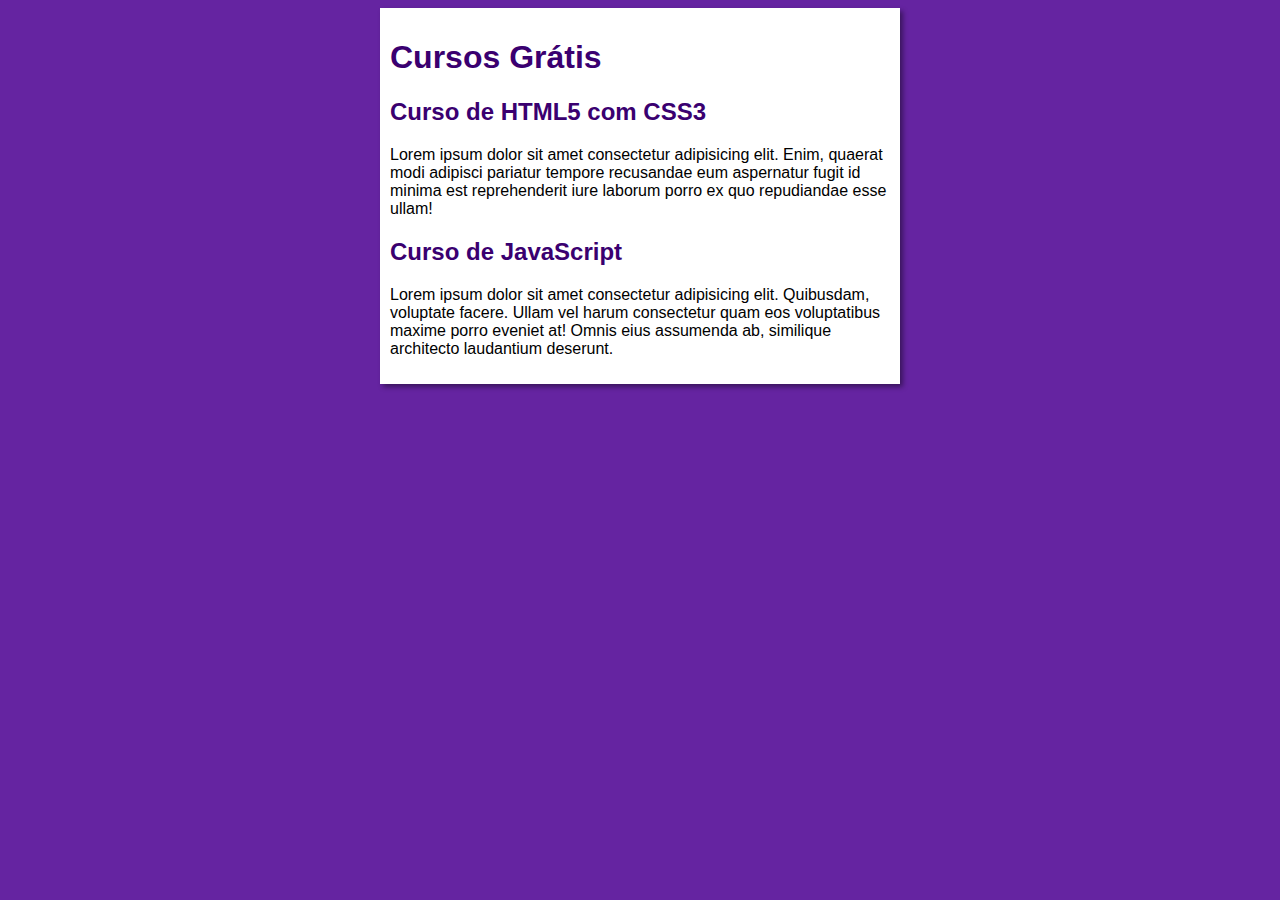
<file: index.html>
<!DOCTYPE html>
<html lang="pt-br">
<head>
    <meta charset="UTF-8">
    <meta name="viewport" content="width=device-width, initial-scale=1.0">
    <title>Curso em Vídeo</title>
    <link rel="stylesheet" href="estilos/style.css">
</head>
<body>
    <main>
        <header>
            <h1>Cursos Grátis</h1>
            <h2>Curso de HTML5 com CSS3</h2>
            <article>
                <p>Lorem ipsum dolor sit amet consectetur adipisicing elit. Enim, quaerat modi adipisci pariatur tempore recusandae eum aspernatur fugit id minima est reprehenderit iure laborum porro ex quo repudiandae esse ullam!</p>
            </article>
        </header>
        <article>
            <h2>Curso de JavaScript</h2>
        <p>Lorem ipsum dolor sit amet consectetur adipisicing elit. Quibusdam, voluptate facere. Ullam vel harum consectetur quam eos voluptatibus maxime porro eveniet at! Omnis eius assumenda ab, similique architecto laudantium deserunt.</p>
    </article>
    </main>
</body>
</html>
</file>
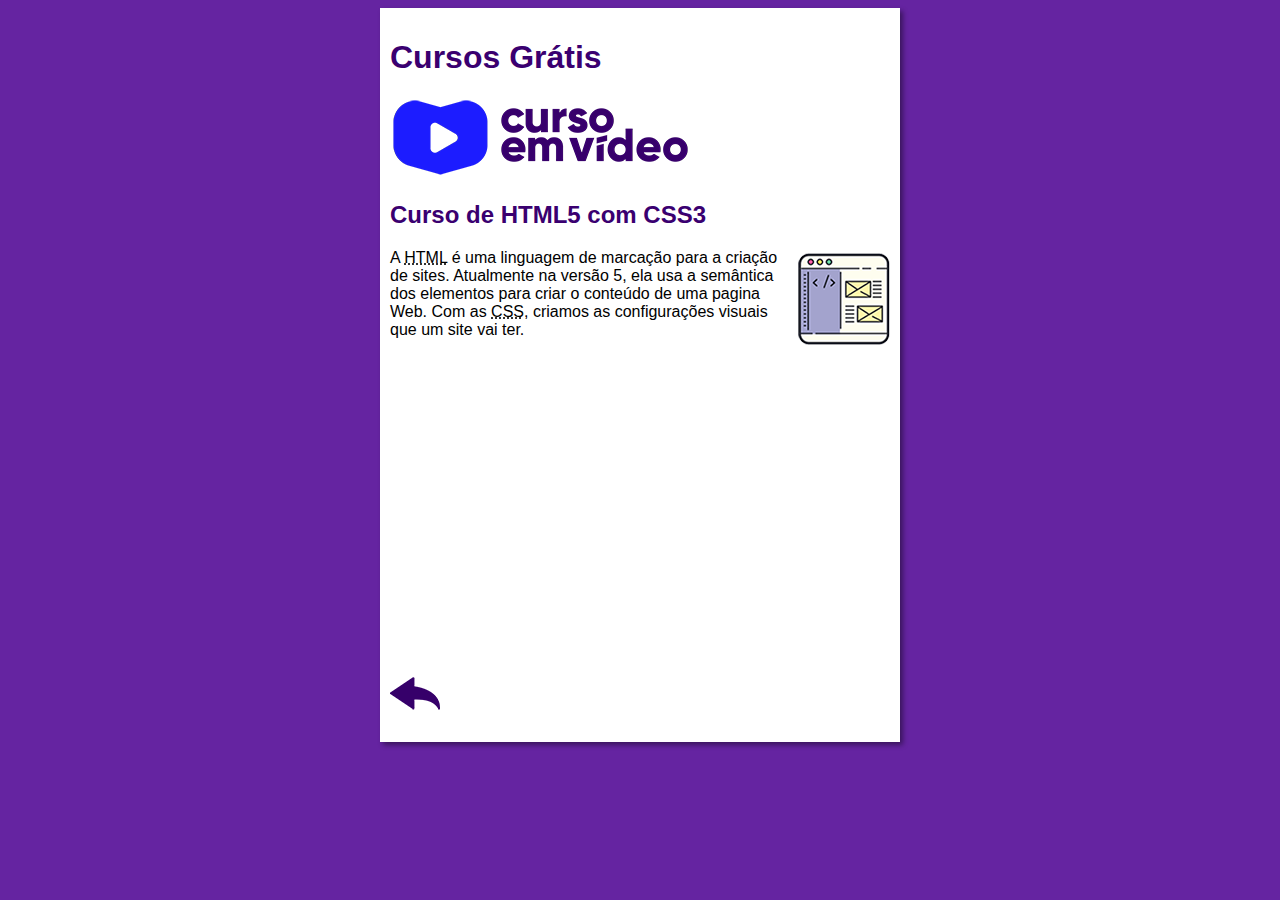
<file: curso-html.html>
<!DOCTYPE html>
<html lang="pt-br">
<head>
    <meta charset="UTF-8">
    <meta name="viewport" content="width=device-width, initial-scale=1.0">
    <title>Curso em Vídeo</title>
    <link rel="stylesheet" href="estilos/style.css">
</head>
<body>
    <main>
        <header>
            <h1>Cursos Grátis</h1>
            <img src="Imagens/curso-em-video-cor.png" alt="Curso em Vídeo">
        </header>
            <article>
            <h2>Curso de HTML5 com CSS3</h2>
            <img class="lado" src="Imagens/curso-html-css.png" alt="Curso HTML">
                <p>A <abbr title="HyperText Markup Language">HTML</abbr> é uma linguagem de marcação para a criação de sites. Atualmente na versão 5, ela usa a semântica dos elementos para criar o conteúdo de uma pagina Web. Com as <abbr title="Cascading Style Sheets">CSS</abbr>, criamos as configurações visuais que um site vai ter.</p>

                <iframe width="500" height="300" src="https://www.youtube.com/embed/riSVzwlSnhw" frameborder="0" allow="accelerometer; autoplay; encryoted-media; gyroscope; picture-in-picture" allowfullscreen></iframe>
                <p><a href="index.html"><img src="Imagens/btn-back.png" alt="Voltar"></a></p>

            </article>
    </main>            
</body>
</file>
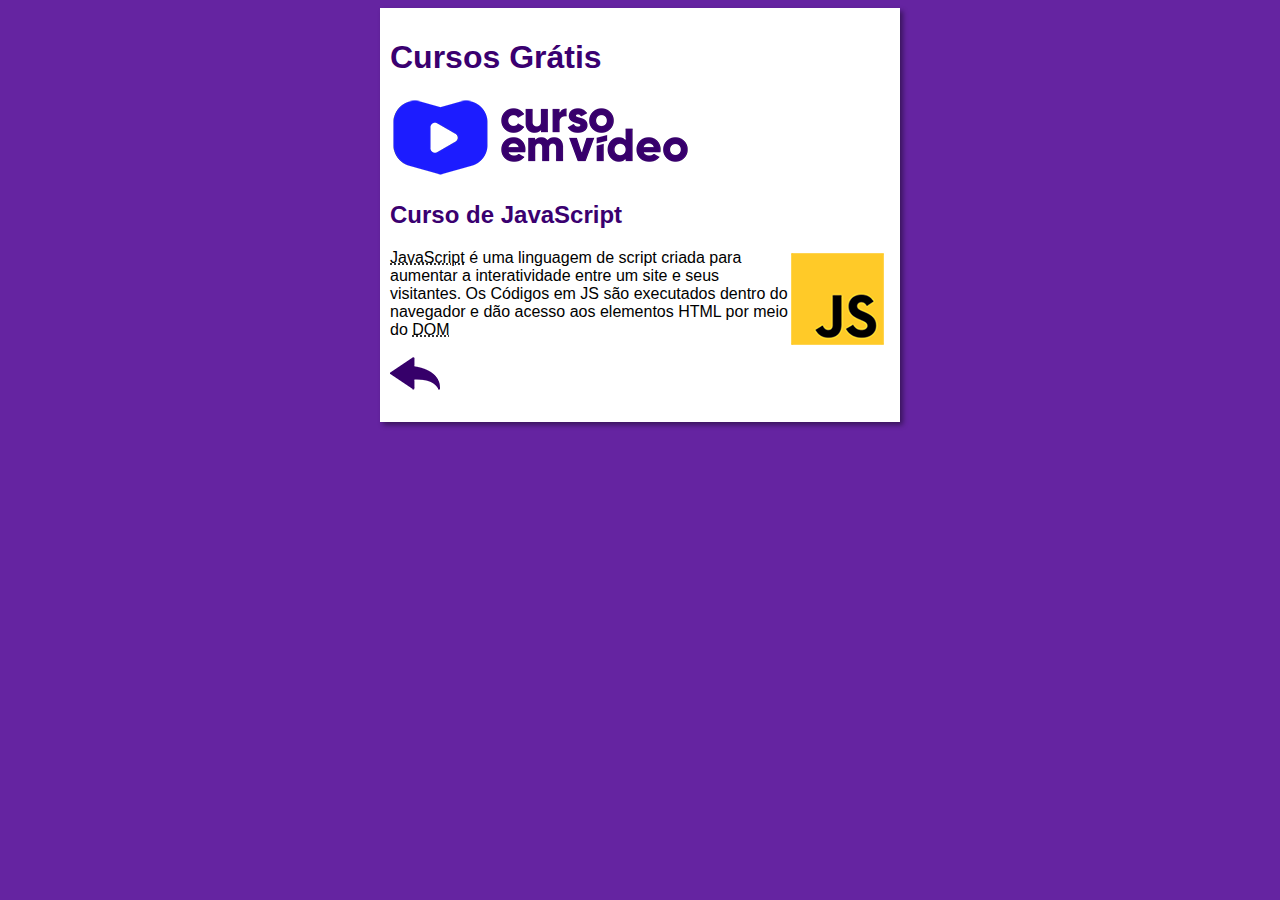
<file: curso-js.html>
<!DOCTYPE html>
<html lang="pt-br">
<head>
    <meta charset="UTF-8">
    <meta name="viewport" content="width=device-width, initial-scale=1.0">
    <title>Curso em Vídeo</title>
    <link rel="stylesheet" href="estilos/style.css">
</head>
<body>
    <main>
        <header>
            <h1>Cursos Grátis</h1>
            <img src="Imagens/curso-em-video-cor.png" alt="Curso em Vídeo">
        </header>
            <article>
                <h2>Curso de JavaScript</h2>
                <img class="lado" src="Imagens/curso-javascript.png" alt="Curso JS">
                <p><abbr title="JavaScript">JavaScript</abbr> é uma linguagem de script criada para aumentar a interatividade entre um site e seus visitantes. Os Códigos em JS são executados dentro do navegador e dão acesso aos elementos HTML por meio do <abbr title="Document Object Model">DOM</abbr></p>
                <p><a href="index.html"><img src="Imagens/btn-back.png" alt="Voltar"></a></p>
            </article>
    </main>
</body>
</html>
</file>
<file: estilos/style.css>
* {
    font-family: Arial, Helvetica, sans-serif;
    font-size: 16px;
}

body {
    background-color: rgb(101, 36, 161);
}


main {
    background-color: white;
    width: 500px;
    margin: auto;
    padding: 10px;
    box-shadow: 3px 3px 5px rgba(0, 0, 0, 0.425);
}

h1 {
    font-size: 2em;
    color: rgb(58, 0, 112);
}

h2 {
    font-size: 1.5em;
    color: rgb(58, 0, 112);
}

img.lado {
    float: right;
}

a {
    text-decoration: none;
    font-weight: bold;
    color: rgb(58, 0, 112);
}

a:hover {
    text-decoration: underline;
    color: rgb(26, 26, 255);
}
</file>
